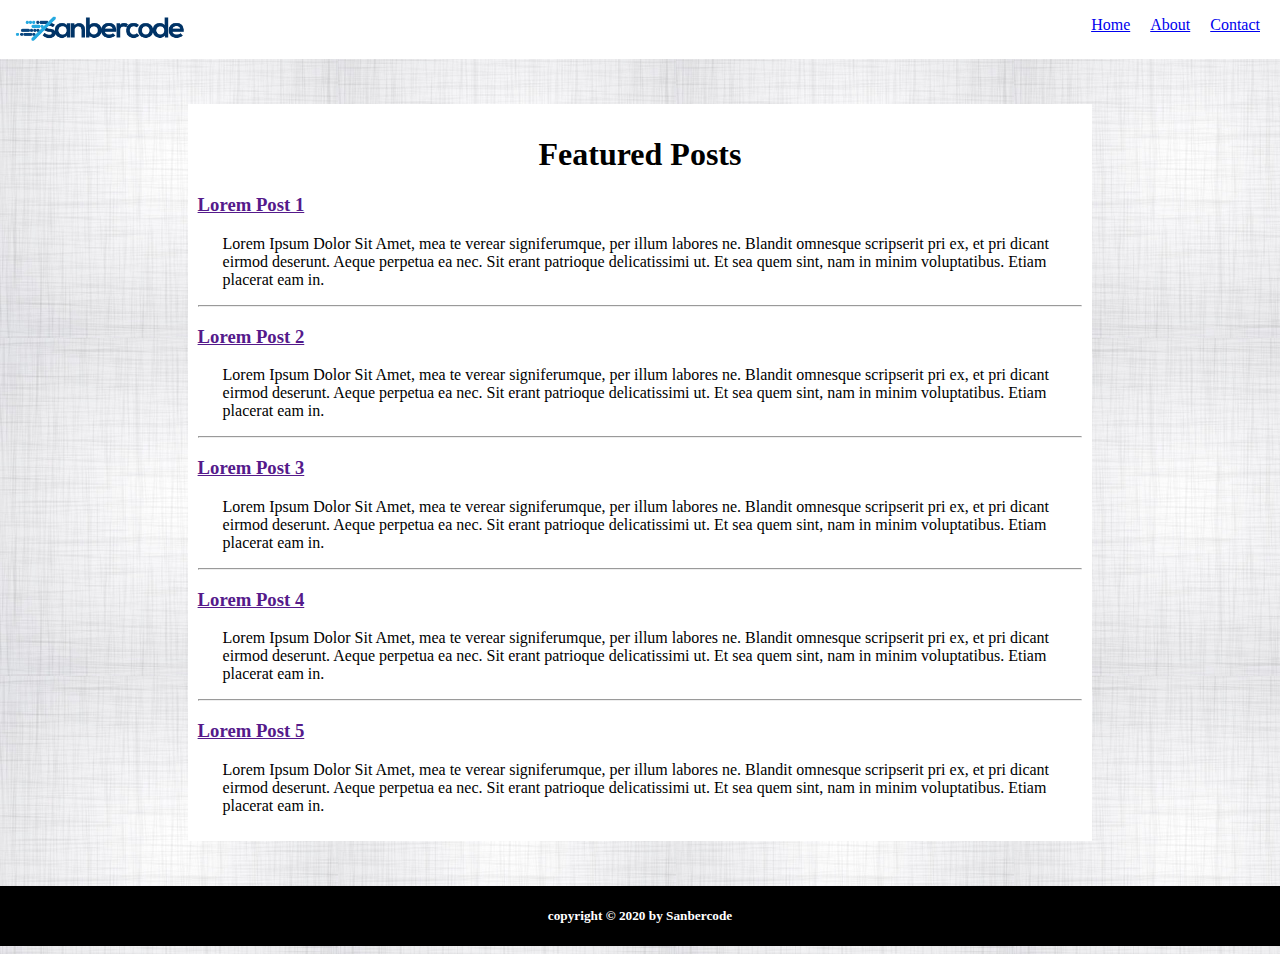
<file: Pekan 1/Tugas Hari Ke-2/index.html>
<!DOCTYPE html>
<html>
  <head>
    <link href="public/css/style.css" rel="stylesheet" />
    <link href="https://fonts.googleapis.com/css?family=Slabo+27px" rel="stylesheet">
  </head>
  <body id="background">
    <header>
      <img id="logo" src="public/img/logo.png" width="200px" />
      <nav id="nav">
        <ul>
          <a class="nav" href="index.html"><li>Home</li></a>
          <a class="nav" href="about.html"><li>About</li></a>
          <a class="nav" href="contact.html"><li>Contact</li></a>
        </ul>
      </nav>
    </header>
    <section>
      <h1>Featured Posts</h1>
      <div id="article-list">
        <div>
          <a href=""><h3>Lorem Post 1</h3></a>
          <p>
            Lorem Ipsum Dolor Sit Amet, mea te verear signiferumque, per illum labores ne. Blandit omnesque scripserit pri ex, et pri dicant eirmod deserunt. Aeque perpetua ea nec. Sit erant patrioque delicatissimi ut. Et sea quem sint, nam in minim voluptatibus. Etiam placerat eam in.
          </p>
        </div>
        <hr>
        <div>
          <a href=""><h3>Lorem Post 2</h3></a>
          <p>
            Lorem Ipsum Dolor Sit Amet, mea te verear signiferumque, per illum labores ne. Blandit omnesque scripserit pri ex, et pri dicant eirmod deserunt. Aeque perpetua ea nec. Sit erant patrioque delicatissimi ut. Et sea quem sint, nam in minim voluptatibus. Etiam placerat eam in.
          </p>
        </div>
        <hr>
        <div>
          <a href=""><h3>Lorem Post 3</h3></a>
          <p>
            Lorem Ipsum Dolor Sit Amet, mea te verear signiferumque, per illum labores ne. Blandit omnesque scripserit pri ex, et pri dicant eirmod deserunt. Aeque perpetua ea nec. Sit erant patrioque delicatissimi ut. Et sea quem sint, nam in minim voluptatibus. Etiam placerat eam in.
          </p>
        </div>
        <hr>
        <div>
          <a href=""><h3>Lorem Post 4</h3></a>
          <p>
            Lorem Ipsum Dolor Sit Amet, mea te verear signiferumque, per illum labores ne. Blandit omnesque scripserit pri ex, et pri dicant eirmod deserunt. Aeque perpetua ea nec. Sit erant patrioque delicatissimi ut. Et sea quem sint, nam in minim voluptatibus. Etiam placerat eam in.
          </p>
        </div>
        <hr>
        <div>
          <a href=""><h3>Lorem Post 5</h3></a>
          <p>
            Lorem Ipsum Dolor Sit Amet, mea te verear signiferumque, per illum labores ne. Blandit omnesque scripserit pri ex, et pri dicant eirmod deserunt. Aeque perpetua ea nec. Sit erant patrioque delicatissimi ut. Et sea quem sint, nam in minim voluptatibus. Etiam placerat eam in.
          </p>
        </div>
      </div>
    </section>
    <footer>
      <h5>copyright &copy; 2020 by Sanbercode</h5>
    </footer>
  </body>
</html>
</file>
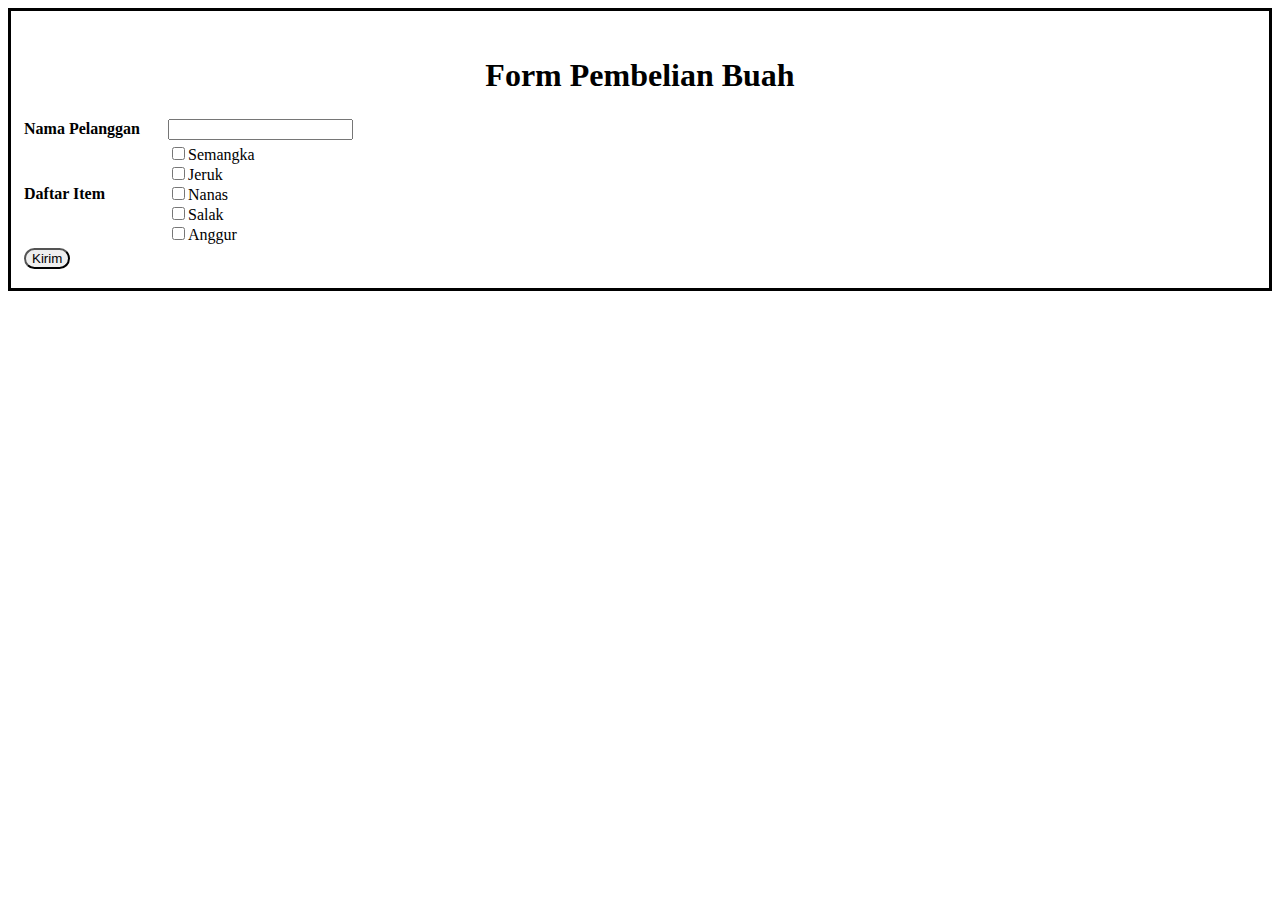
<file: Pekan 1/Quiz Pekan Ke-1/1.html>
<html>
    <head>

    </head>
    <body>
        <div style="border-style:solid">
            <h1 style="text-align:center; padding-top:25px">Form Pembelian Buah</h1>
            <form>
                <table style="padding-left: 10px;">
                    <tr>
                        <td>
                            <label for="nama_pelanggan"><b>Nama Pelanggan</b></label>
                        </td>
                        <td style="padding-left:25px">
                            <input type="text" id="nama_pelanggan">
                        </td>
                    </tr>
                    <tr>
                        <td>
                            <label for="cb_Item"><b>Daftar Item</b></label>
                        </td>
                        <td style="padding-left:25px">
                            <input type="checkbox" name="cb_Item" id="cb_Item" value="Semangka">Semangka<br>
                            <input type="checkbox" name="cb_Item" id="cb_Item" value="Jeruk">Jeruk<br>
                            <input type="checkbox" name="cb_Item" id="cb_Item" value="Nanas">Nanas<br>
                            <input type="checkbox" name="cb_Item" id="cb_Item" value="Salak">Salak<br>
                            <input type="checkbox" name="cb_Item" id="cb_Item" value="Anggur">Anggur<br>
                        </td>
                    </tr>
                    <tr>
                        <td colspan=2><input type="button" style="border-radius: 12px;" value="Kirim"></td>
                    </tr>
                    
                </table>
            </form>
        </div>
    </body>
</html>
</file>
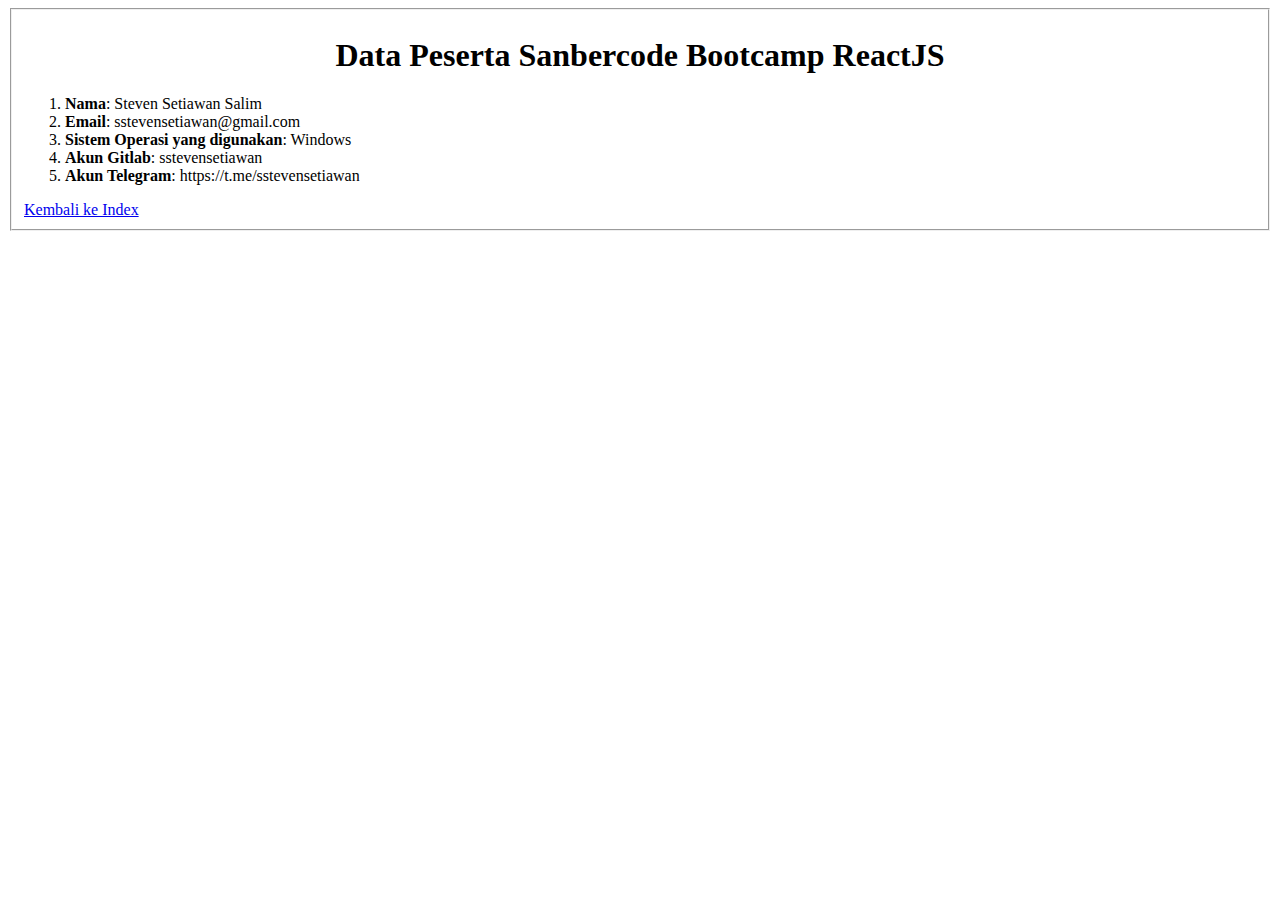
<file: Pekan 1/Tugas Hari Ke-2/about.html>
<!DOCTYPE html>
<html>
    <head>
        <link href="public/css/style.css" rel="stylesheet" />
        <link href="https://fonts.googleapis.com/css?family=Slabo+27px" rel="stylesheet">
    </head>
    <body>
        <fieldset>
            <div>
                <h1>Data Peserta Sanbercode Bootcamp ReactJS</h1>
            </div>
            <div>
                <p>
                    1. <b>Nama</b>: Steven Setiawan Salim<br>
                    2. <b>Email</b>: sstevensetiawan@gmail.com<br>
                    3. <b>Sistem Operasi yang digunakan</b>: Windows<br>
                    4. <b>Akun Gitlab</b>: sstevensetiawan<br>
                    5. <b>Akun Telegram</b>: https://t.me/sstevensetiawan
                </p>
            </div>
            <a href="index.html">Kembali ke Index</a>
        </fieldset>
    </body>
</html>
</file>
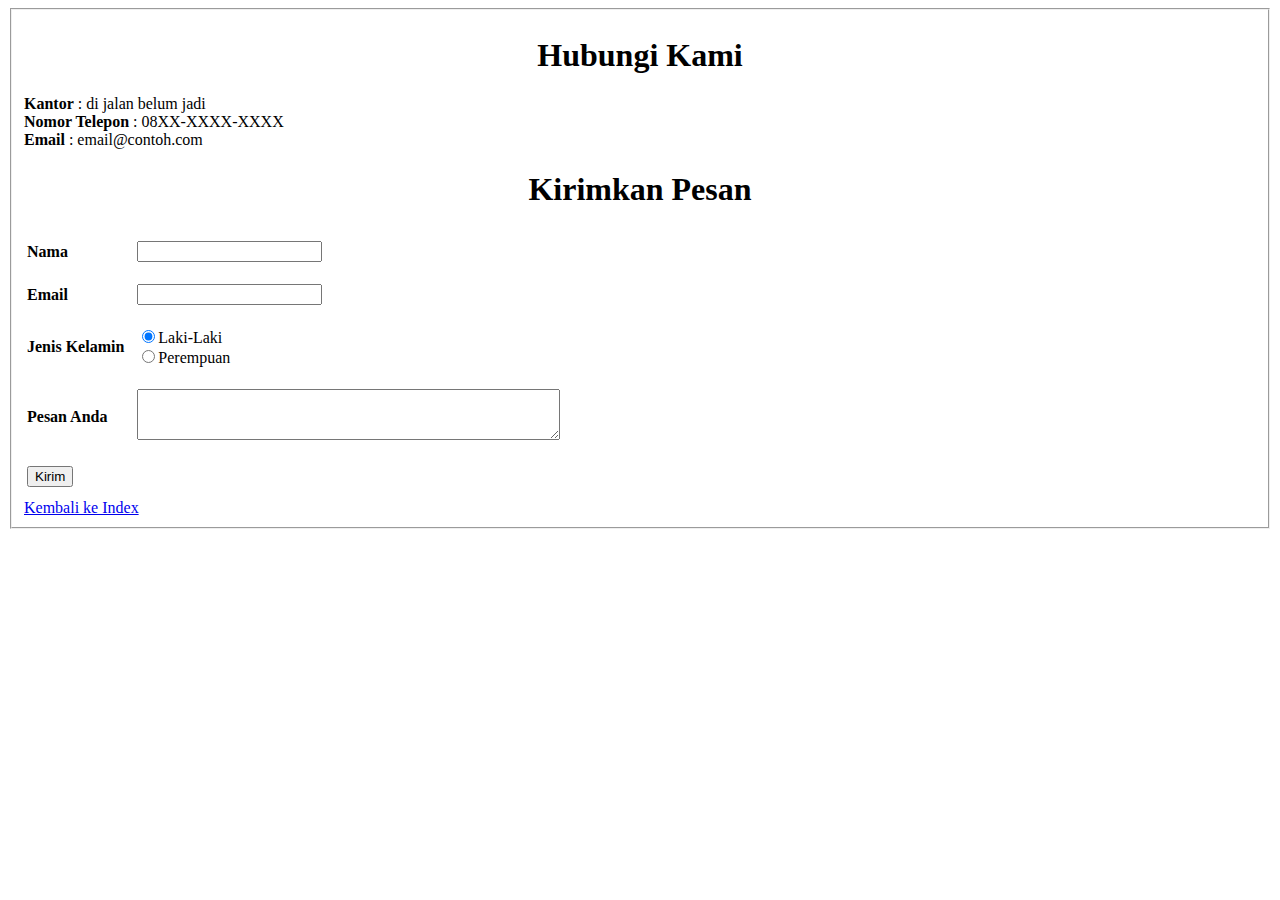
<file: Pekan 1/Tugas Hari Ke-2/contact.html>
<!DOCTYPE html>
<html>
    <head>
        <link href="public/css/style.css" rel="stylesheet" />
        <link href="https://fonts.googleapis.com/css?family=Slabo+27px" rel="stylesheet">
    </head>
    <body>
        <fieldset>
            <div>
                <h1>Hubungi Kami</h1>
                <b>Kantor</b> : di jalan belum jadi<br>
                <b>Nomor Telepon</b> : 08XX-XXXX-XXXX<br>
                <b>Email</b> : email@contoh.com
            </div>
            <div>
                <h1>Kirimkan Pesan</h1>
                <form>
                    <table>
                        <tr>
                            <td>
                                <label for="nama_pengirim"><b>Nama</b></label>
                            </td>
                            <td>
                                <input type="text" id="nama_pengirim">
                            </td>
                        </tr>
                        <tr>
                            <td>
                                <label for="email_pengirim"><b>Email</b></label>
                            </td>
                            <td>
                                <input type="text" id="email_pengirim">
                            </td>
                        </tr>
                        <tr>
                            <td>
                                <label for="jk_pengirim"><b>Jenis Kelamin</b></label>
                            </td>
                            <td>
                                <input type="radio" name="jk_pengirim" id="jk_pengirim" value="Laki-Laki" checked>Laki-Laki<br>
                                <input type="radio" name="jk_pengirim" id="jk_pengirim" value="Perempuan">Perempuan
                            </td>
                        </tr>
                        <tr>
                            <td>
                                <label for="text_pengirim"><b>Pesan Anda</b></label>
                            </td>
                            <td>
                                <textarea id="text_pengirim" rows="3" cols="50"></textarea>
                            </td>
                        </tr>
                        <tr>
                            <td>
                                <input type="submit" value="Kirim">
                            </td>
                        </tr>
                    </table>
                </form>
            </div>
            <a href="index.html">Kembali ke Index</a>
        </fieldset>
    </body>
</html>
</file>
<file: Pekan 1/Tugas Hari Ke-2/public/css/style.css>
header{
    background-color: white;
    margin: -8px -8px 45px -8px;
}

body{
    background-color: white;
}


#background{
    background: url(../img/pattern.jpg);
    background-color: white;
}


a.nav{
    float: left;
    list-style-type: none;
    padding-right: 20px;
}

#nav{
    float: right;
}

section{
    background-color: white;
    width: 70%;
    margin: auto;
    padding: 10px;
}

footer{
    background-color: black;
    color: white;
    margin: 45px -8px 0 -8px;
    height: 60px;
    position: relative;
}

h1{
    text-align: center;
}

h5{
    position: absolute;
    width: 100%;
    text-align: center;
}

p{
    margin-left: 25px;
}

td{
    padding-top: 10px;
    padding-right: 10px;
    padding-bottom: 10px;
}
</file>
